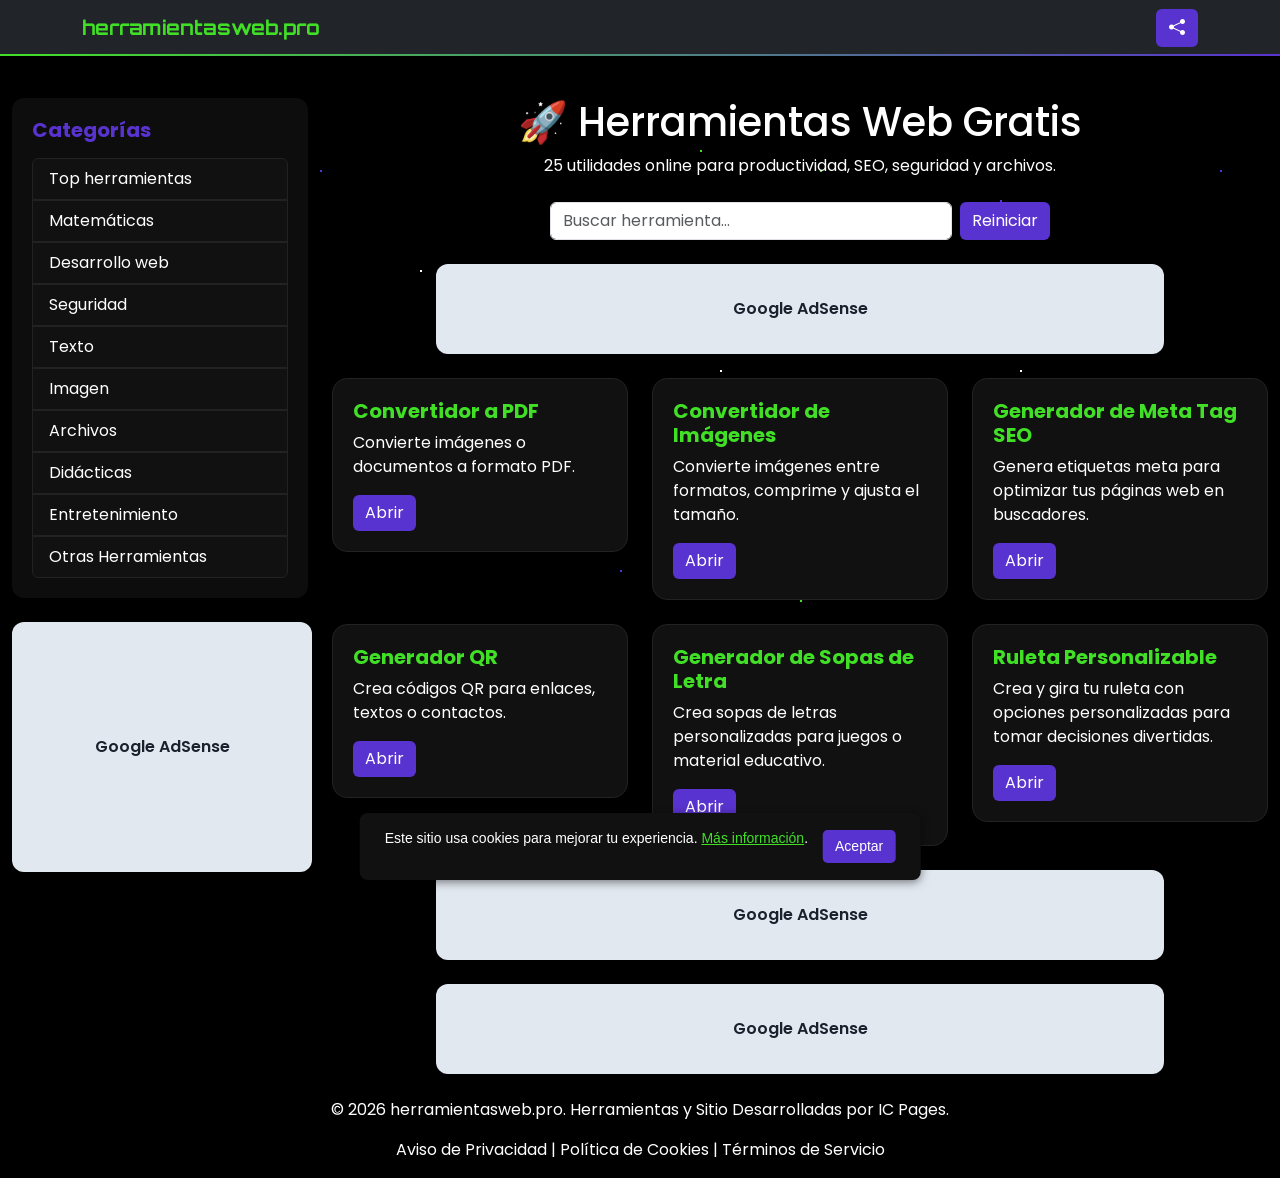
<file: index.html>
<!DOCTYPE html>
<html lang="es">
<head>
    <meta charset="UTF-8">
    <meta http-equiv="X-UA-Compatible" content="IE=edge">
    <meta name="viewport" content="width=device-width, initial-scale=1.0">
    <!-- SEO -->
    <title>Herramientas Web Gratis Online | Más de 50 herramientas útiles</title>
    <meta name="description" content="Descubre más de 50 herramientas web gratis: convertir archivos, generar QR, editar imágenes, utilidades SEO, seguridad, ofimática y mucho más. Todo online, rápido y sin instalar nada.">
    <meta name="keywords" content="herramientas web gratis, herramientas online, convertidor de archivos, generador QR, eliminar fondo imagen, herramientas SEO, utilidades digitales, productividad online, herramientas web profesionales">
    <meta name="author" content="herramientasweb.pro">
    <meta name="robots" content="index, follow">
    <link rel="canonical" href="https://icpages.github.io/HerramientasWeb-Prueba/">
    <meta http-equiv="content-language" content="es">
    <!-- OPEN GRAPH (FACEBOOK, WHATSAPP, ETC) -->
    <meta property="og:type" content="website">
    <meta property="og:title" content="Herramientas Web Gratis Online | Más de 50 herramientas útiles">
    <meta property="og:description" content="Utiliza más de 50 herramientas web gratis para productividad, SEO, imágenes, seguridad y más. Sin instalar nada.">
    <meta property="og:url" content="https://herramientasweb.pro/">
    <meta property="og:image" content="https://icpages.github.io/HerramientasWeb-Prueba/Preview.webp">
    <meta property="og:site_name" content="Herramientas Web">
    <meta property="og:locale" content="es_ES">
    <!-- TWITTER CARD -->
    <meta name="twitter:card" content="summary_large_image">
    <meta name="twitter:title" content="Herramientas Web Gratis Online | Más de 50 herramientas útiles">
    <meta name="twitter:description" content="Más de 50 herramientas web gratuitas para SEO, imágenes, productividad y seguridad. Todo online.">
    <meta name="twitter:image" content="https://icpages.github.io/HerramientasWeb-Prueba/Preview.webp">
    <meta name="twitter:site" content="@herramientasweb">
    <meta name="twitter:creator" content="@herramientasweb">
    <!-- PRECONEXIONES -->
    <link rel="preconnect" href="https://fonts.googleapis.com">
    <link rel="preconnect" href="https://fonts.gstatic.com" crossorigin>
    <!-- DATOS ESTRUCTURADOS (SEO AVANZADO) -->
    <script type="application/ld+json">
    {
      "@context": "https://schema.org",
      "@type": "WebSite",
      "name": "Herramientas Web",
      "url": "https://icpages.github.io/HerramientasWeb-Prueba/",
      "description": "Colección de herramientas web gratuitas para productividad, SEO, edición de imágenes, conversión de archivos y seguridad online.",
      "inLanguage": "es",
      "publisher": {
        "@type": "Organization",
        "name": "Herramientas Web",
        "url": "https://icpages.github.io/HerramientasWeb-Prueba/",
        "logo": {
          "@type": "ImageObject",
          "url": "https://icpages.github.io/HerramientasWeb-Prueba/Logo.webp"
        }
      }
    }
    </script>
    <!-- DATOS ESTRUCTURADOS EXTRA (SITELINK SEARCH) -->
    <script type="application/ld+json">
    {
      "@context": "https://schema.org",
      "@type": "WebSite",
      "url": "https://icpages.github.io/HerramientasWeb-Prueba/",
      "potentialAction": {
        "@type": "SearchAction",
        "target": "https://icpages.github.io/HerramientasWeb-Prueba/?s={search_term_string}",
        "query-input": "required name=search_term_string"
      }
    }
    </script>
    <!-- FAVICONS -->
    <link rel="icon" href="Logo.webp" type="image/webp">
    <link rel="apple-touch-icon" sizes="180x180" href="Logo.webp">
    <!-- GOOGLE FONTS -->
    <link href="https://fonts.googleapis.com/css2?family=Orbitron:wght@400;700&family=Poppins:wght@300;400;600&display=swap" rel="stylesheet">
    <!-- BOOTSTRAP + ICONOS -->
    <link href="https://cdn.jsdelivr.net/npm/bootstrap@5.3.3/dist/css/bootstrap.min.css" rel="stylesheet">
    <link rel="stylesheet" href="https://cdn.jsdelivr.net/npm/bootstrap-icons@1.10.5/font/bootstrap-icons.css">
    <!-- CSS  -->
    <link rel="stylesheet" href="estilos.css">
</head>

<!-- BODY -->
<body>
    <div class="estrellas"></div>

<!-- NAVBAR -->
<nav class="navbar navbar-expand-lg navbar-dark bg-dark shadow-sm">
    <div class="container d-flex justify-content-between">
        <a class="navbar-brand fw-bold" href="#">herramientasweb.pro</a>
            <button class="btn" id="shareBtn" title="Compartir"><i class="bi bi-share-fill"></i></button>
    </div>
</nav>

<!-- CONTENIDO -->
<div class="container-fluid pt-5">
    <div class="row">

        <!-- CONTENIDO IZQUIERDA -->
        <div class="col-lg-3">
        
            <!-- ÍNDICE CATEGORÍAS -->
            <div class="sidebar mb-4">
                <h5 class="mb-3">Categorías</h5>
                <div class="list-group">
                    <a href="#herramientas" class="list-group-item categoria" data-categoria="top">Top herramientas</a>
                    <a href="#herramientas" class="list-group-item categoria" data-categoria="matematicas">Matemáticas</a>
                    <a href="#herramientas" class="list-group-item categoria" data-categoria="desarrollo">Desarrollo web</a>
                    <a href="#herramientas" class="list-group-item categoria" data-categoria="seguridad">Seguridad</a>
                    <a href="#herramientas" class="list-group-item categoria" data-categoria="texto">Texto</a>
                    <a href="#herramientas" class="list-group-item categoria" data-categoria="imagen">Imagen</a>
                    <a href="#herramientas" class="list-group-item categoria" data-categoria="archivos">Archivos</a>
                    <a href="#herramientas" class="list-group-item categoria" data-categoria="didacticas">Didácticas</a>
                    <a href="#herramientas" class="list-group-item categoria" data-categoria="entretenimiento">Entretenimiento</a>
                    <a href="#herramientas" class="list-group-item categoria" data-categoria="otras">Otras Herramientas</a>
                </div>
            </div>
        
            <!-- Google AdSense 1 -->
            <div class="ad-sidebar mb-4">
                <div class="ad-placeholder ad-300x250">Google AdSense</div>
            </div>
        
        </div>

        <!-- CONTENIDO CENTRO/DERECHA -->
        <div class="col-lg-9">
        
            <!-- INICIO + BUSCADOR -->
            <section class="text-center mb-4">
                <h1>🚀 Herramientas Web Gratis</h1>
                <p>25 utilidades online para productividad, SEO, seguridad y archivos.</p>
                <div class="search-box mt-4 d-flex gap-2">
                    <input id="buscador" name="q" type="text" class="form-control" placeholder="Buscar herramienta...">
                    <button class="btn btn-primary" onclick="resetBuscar()">Reiniciar</button>
                </div>
            </section>

            <!-- Google AdSense 2 -->
            <div class="ad-sidebar" id="herramientas">
                <div class="ad-placeholder ad-728x90 mb-4">Google AdSense</div>
            </div>
        
            <!-- HERRAMIENTAS -->
            <div class="row g-4 mb-4" id="contenedor-herramientas">
                <!-- HERRAMIENTA 1: Calculadora Básica -->
                <div class="col-md-4" data-categoria="matematicas">
                    <div class="tool-card">
                        <h5 class="nombre-herramienta">Calculadora Básica</h5>
                        <p>Realiza operaciones básicas como suma, resta, multiplicación y división.</p>
                        <a href="calculadora-basica.html" class="btn btn-primary">Abrir</a>
                    </div>
                </div>
                <!-- HERRAMIENTA 2: Calculadora de Área y Perímetro -->
                <div class="col-md-4" data-categoria="matematicas">
                    <div class="tool-card">
                        <h5 class="nombre-herramienta">Calculadora de Área y Perímetro</h5>
                        <p>Determina el área y perímetro de figuras geométricas comunes.</p>
                        <a href="calculadora-area-perimetro.html" class="btn btn-primary">Abrir</a>
                    </div>
                </div>
                <!-- HERRAMIENTA 3: Calculadora de Porcentajes -->
                <div class="col-md-4" data-categoria="matematicas">
                    <div class="tool-card">
                        <h5 class="nombre-herramienta">Calculadora de Porcentajes</h5>
                        <p>Calcula porcentajes rápidamente y sin errores.</p>
                        <a href="calculadora-porcentajes.html" class="btn btn-primary">Abrir</a>
                    </div>
                </div>
                <!-- HERRAMIENTA 4: Calculadora de Promedios -->
                <div class="col-md-4" data-categoria="matematicas">
                    <div class="tool-card">
                        <h5 class="nombre-herramienta">Calculadora de Promedios</h5>
                        <p>Calcula promedios de varios números de manera rápida y sencilla.</p>
                        <a href="calculadora-promedios.html" class="btn btn-primary">Abrir</a>
                    </div>
                </div>
                <!-- HERRAMIENTA 5: Convertidor a PDF -->
                <div class="col-md-4" data-categoria="archivos, top">
                    <div class="tool-card">
                        <h5 class="nombre-herramienta">Convertidor a PDF</h5>
                        <p>Convierte imágenes o documentos a formato PDF.</p>
                        <a href="convertidor-pdf.html" class="btn btn-primary">Abrir</a>
                    </div>
                </div>
                <!-- HERRAMIENTA 6: Convertidor a .ZIP -->
                <div class="col-md-4" data-categoria="archivos">
                    <div class="tool-card">
                        <h5 class="nombre-herramienta">Convertidor a .ZIP</h5>
                        <p>Comprime múltiples archivos en un solo archivo ZIP de manera rápida.</p>
                        <a href="convertidor-zip.html" class="btn btn-primary">Abrir</a>
                    </div>
                </div>
                <!-- HERRAMIENTA 7: Convertidor de Colores -->
                <div class="col-md-4" data-categoria="desarrollo">
                    <div class="tool-card">
                        <h5 class="nombre-herramienta">Convertidor de Colores</h5>
                        <p>Convierte colores entre formatos HEX, RGB, CMYK, HSV y HSL.</p>
                        <a href="convertidor-colores.html" class="btn btn-primary">Abrir</a>
                    </div>
                </div>
                <!-- HERRAMIENTA 8: Convertidor de Imágenes -->
                <div class="col-md-4" data-categoria="imagen, top">
                    <div class="tool-card">
                        <h5 class="nombre-herramienta">Convertidor de Imágenes</h5>
                        <p>Convierte imágenes entre formatos, comprime y ajusta el tamaño.</p>
                        <a href="convertidor-imagenes.html" class="btn btn-primary">Abrir</a>
                    </div>
                </div>
                <!-- HERRAMIENTA 9: Convertidor de Números -->
                <div class="col-md-4" data-categoria="matematicas">
                    <div class="tool-card">
                        <h5 class="nombre-herramienta">Convertidor de Números</h5>
                        <p>Convierte números entre binario, decimal, hexadecimal y octal.</p>
                        <a href="convertidor-numeros.html" class="btn btn-primary">Abrir</a>
                    </div>
                </div>
                <!-- HERRAMIENTA 10: Convertidor de Unidades -->
                <div class="col-md-4" data-categoria="matematicas">
                    <div class="tool-card">
                        <h5 class="nombre-herramienta">Convertidor de Unidades</h5>
                        <p>Convierte entre diferentes unidades de medida como longitud, peso, temperatura y más.</p>
                        <a href="convertidor-unidades.html" class="btn btn-primary">Abrir</a>
                    </div>
                </div>
                <!-- HERRAMIENTA 11: Contador de Texto -->
                <div class="col-md-4" data-categoria="texto">
                    <div class="tool-card">
                        <h5 class="nombre-herramienta">Contador de Texto</h5>
                        <p>Cuenta palabras, caracteres y párrafos automáticamente.</p>
                        <a href="contador-texto.html" class="btn btn-primary">Abrir</a>
                    </div>
                </div>
                <!-- HERRAMIENTA 12: Generador de Border-Radius -->
                <div class="col-md-4" data-categoria="desarrollo">
                    <div class="tool-card">
                        <h5 class="nombre-herramienta">Generador de Border-Radius</h5>
                        <p>Diseña bordes redondeados para tus elementos CSS sin complicaciones.</p>
                        <a href="generador-border-radius.html" class="btn btn-primary">Abrir</a>
                    </div>
                </div>
                <!-- HERRAMIENTA 13: Generador de Box-Shadow -->
                <div class="col-md-4" data-categoria="desarrollo">
                    <div class="tool-card">
                        <h5 class="nombre-herramienta">Generador de Box-Shadow</h5>
                        <p>Crea sombras personalizadas para tus elementos CSS fácilmente.</p>
                        <a href="generador-box-shadow.html" class="btn btn-primary">Abrir</a>
                    </div>
                </div>
                <!-- HERRAMIENTA 14: Generador de Código de Barras -->
                <div class="col-md-4" data-categoria="otras">
                    <div class="tool-card">
                        <h5 class="nombre-herramienta">Generador de Código de Barras</h5>
                        <p>Crea códigos de barras personalizados para tus productos.</p>
                        <a href="generador-codigo-barras.html" class="btn btn-primary">Abrir</a>
                    </div>
                </div>
                <!-- HERRAMIENTA 15: Generador de Contraseñas -->
                <div class="col-md-4" data-categoria="seguridad">
                    <div class="tool-card">
                        <h5 class="nombre-herramienta">Generador de Contraseñas</h5>
                        <p>Crea contraseñas seguras con letras, números y símbolos.</p>
                        <a href="generador-password.html" class="btn btn-primary">Abrir</a>
                    </div>
                </div>
                <!-- HERRAMIENTA 16: Generador de Gradientes CSS -->
                <div class="col-md-4" data-categoria="desarrollo">
                    <div class="tool-card">
                        <h5 class="nombre-herramienta">Generador de Gradientes CSS</h5>
                        <p>Crea fondos degradados y copia el código CSS.</p>
                        <a href="generador-gradientes-css.html" class="btn btn-primary">Abrir</a>
                    </div>
                </div>
                <!-- HERRAMIENTA 17: Generador de Meta Tag SEO -->
                <div class="col-md-4" data-categoria="desarrollo, top">
                    <div class="tool-card">
                        <h5 class="nombre-herramienta">Generador de Meta Tag SEO</h5>
                        <p>Genera etiquetas meta para optimizar tus páginas web en buscadores.</p>
                        <a href="meta-tag-seo.html" class="btn btn-primary">Abrir</a>
                    </div>
                </div>
                <!-- HERRAMIENTA 18: Generador de QR -->
                <div class="col-md-4" data-categoria="otras, top">
                    <div class="tool-card">
                        <h5 class="nombre-herramienta">Generador QR</h5>
                        <p>Crea códigos QR para enlaces, textos o contactos.</p>
                        <a href="generador-qr.html" class="btn btn-primary">Abrir</a>
                    </div>
                </div>
                <!-- HERRAMIENTA 19: Generador de Sopas de Letra -->
                <div class="col-md-4" data-categoria="didacticas, top">
                    <div class="tool-card">
                        <h5 class="nombre-herramienta">Generador de Sopas de Letra</h5>
                        <p>Crea sopas de letras personalizadas para juegos o material educativo.</p>
                        <a href="sopa-letras.html" class="btn btn-primary">Abrir</a>
                    </div>
                </div>
                <!-- HERRAMIENTA 20: Generador de Tablas de Multiplicar -->
                <div class="col-md-4" data-categoria="matematicas">
                    <div class="tool-card">
                        <h5 class="nombre-herramienta">Generador de Tablas de Multiplicar</h5>
                        <p>Crea tablas de multiplicar personalizadas para aprender o enseñar matemáticas.</p>
                        <a href="generador-tablas.html" class="btn btn-primary">Abrir</a>
                    </div>
                </div>
                <!-- HERRAMIENTA 21: Invertir Texto -->
                <div class="col-md-4" data-categoria="texto">
                    <div class="tool-card">
                        <h5 class="nombre-herramienta">Invertir Texto</h5>
                        <p>Invierte cualquier texto que ingreses de manera rápida.</p>
                        <a href="invertir-texto.html" class="btn btn-primary">Abrir</a>
                    </div>
                </div>
                <!-- HERRAMIENTA 22: Minificador de CSS -->
                <div class="col-md-4" data-categoria="desarrollo">
                    <div class="tool-card">
                        <h5 class="nombre-herramienta">Minificador de CSS</h5>
                        <p>Reduce el tamaño de tus archivos CSS optimizando su código.</p>
                        <a href="minificador-css.html" class="btn btn-primary">Abrir</a>
                    </div>
                </div>
                <!-- HERRAMIENTA 23: Números Aleatorios -->
                <div class="col-md-4" data-categoria="otras">
                    <div class="tool-card">
                        <h5 class="nombre-herramienta">Números Aleatorios</h5>
                        <p>Genera números aleatorios según el rango que necesites.</p>
                        <a href="numeros-aleatorios.html" class="btn btn-primary">Abrir</a>
                    </div>
                </div>
                <!-- HERRAMIENTA 24: Ruleta Personalizable -->
                <div class="col-md-4" data-categoria="entretenimiento, top">
                    <div class="tool-card">
                        <h5 class="nombre-herramienta">Ruleta Personalizable</h5>
                        <p>Crea y gira tu ruleta con opciones personalizadas para tomar decisiones divertidas.</p>
                        <a href="ruleta-personalizable.html" class="btn btn-primary">Abrir</a>
                    </div>
                </div>
                <!-- HERRAMIENTA 25: Seleccionador de Letra Aleatoria -->
                <div class="col-md-4" data-categoria="didacticas">
                    <div class="tool-card">
                        <h5 class="nombre-herramienta">Seleccionador de Letra Aleatoria</h5>
                        <p>Elige una letra al azar del alfabeto según tus necesidades.</p>
                        <a href="seleccionador-letra.html" class="btn btn-primary">Abrir</a>
                    </div>
                </div>
            </div>
        
            <!-- Google AdSense 3-4 -->
            <div class="ad-sidebar">
                <div class="ad-placeholder ad-728x90 mb-4">Google AdSense</div>
                <div class="ad-placeholder ad-728x90">Google AdSense</div>
            </div>
        
        </div>

    </div>
</div>

<!-- FOOTER -->
<footer class="text-center mt-4">
    <p>© 2026 <a class="footer-link" href="#" target="_blank">herramientasweb.pro</a>.
        Herramientas y Sitio Desarrolladas por <a class="footer-link" href="https://ictecdigital.com/"
            target="_blank">IC Pages</a>.</p>
    <p>
        <a class="footer-link" href="aviso-privacidad.html">Aviso de Privacidad</a> |
        <a class="footer-link" href="politica-cookies.html">Política de Cookies</a> |
        <a class="footer-link" href="terminos-servicio.html">Términos de Servicio</a>
    </p>
</footer>

<!-- BANNER DE COOKIES -->
<div id="cookie-banner">
    <p>Este sitio usa cookies para mejorar tu experiencia. 
        <a href="aviso-privacidad.html" target="_blank">Más información</a>.
    </p>
    <button id="cookie-accept">Aceptar</button>
</div>
<!-- BOOTSTRAP -->
<script src="https://cdn.jsdelivr.net/npm/bootstrap@5.3.3/dist/js/bootstrap.bundle.min.js"></script>
<!-- JS -->
<script src="script-principal.js"></script>

</body>
</html>
</file>
<file: estilos.css>
:root {
    --primary: #5933cf;
    --secondary: #41e027;
}

body {
    background: #000;
    color: #fff;
    font-family: 'Poppins', sans-serif;
    overflow-x: hidden;
     padding-top: 50px;
}

/* ESTRELLAS */
.estrellas {
    position: fixed;
    width: 100%;
    height: 100%;
    background: transparent;
    z-index: -1;
}

.estrellas::after {
    content: "";
    position: absolute;
    width: 2px;
    height: 2px;
    background: white;
    box-shadow:
        100px 200px #41e027,
        200px 300px #5933cf,
        400px 500px white,
        700px 100px #41e027,
        900px 400px #5933cf,
        1200px 600px white,
        1500px 200px #41e027,
        1800px 500px #5933cf,
        250px 150px white,
        350px 450px #41e027,
        500px 250px #5933cf,
        600px 350px white,
        800px 550px #41e027,
        1000px 150px #5933cf,
        1300px 400px white,
        1600px 300px #41e027,
        50px 80px #5933cf,
        120px 420px white,
        220px 520px #41e027,
        320px 120px #5933cf,
        420px 220px white,
        520px 420px #41e027,
        620px 520px #5933cf,
        720px 320px white,
        820px 120px #41e027,
        920px 520px #5933cf,
        1020px 320px white,
        1120px 220px #41e027,
        1220px 120px #5933cf,
        1420px 520px white,
        1520px 420px #41e027,
        1720px 320px #5933cf,
        1820px 220px white;
    animation: twinkle 3s infinite alternate;
}

@keyframes twinkle {
    from {
        opacity: 0.3
    }

    to {
        opacity: 1
    }
}

/* NAVBAR */
.navbar {
    position: fixed;
    top: 0;
    width: 100%;
    z-index: 1000;
    background: #111;
}

.navbar::after{
    content: "";
    background: linear-gradient(90deg, #41e027, #5933cf);
    position: absolute;
    bottom: 0;
    left: 0;
    width: 100%;
    height: 2px;
    overflow: hidden;
}

.navbar-brand {
    font-family: 'Orbitron', sans-serif;
    color: #41e027 !important;
}

.navbar button {
    background-color: #5933cf;
    color: #fff;
}

.navbar button:hover {
    background-color: #41e027;
    color: black;
}

/* SIDEBAR */
.sidebar {
    background: #0d0d0d;
    padding: 20px;
    border-radius: 12px;
    height: fit-content;
}

.sidebar .list-group-item {
    background: #111;
    color: #fff;
    border: 1px solid #222;
    cursor: pointer;
    transition: 0.3s;
}

.sidebar .list-group-item:hover {
    background: #222;
    color: var(--secondary);
}

/* BUSCADOR */
.search-box {
    max-width: 500px;
    margin: auto;
}

/* TARJETAS */
.tool-card {
    background: #111;
    border-radius: 15px;
    padding: 20px;
    transition: 0.3s;
    border: 1px solid #222;
}

.tool-card:hover {
    transform: translateY(-5px);
    border-color: var(--secondary);
}

.nombre-herramienta {
    color: #41e027;
    font-weight: 700;
}

/* INSTRUCCIONES */
.instrucciones {
    color: #41e027;
    background: #111;
    border-radius: 15px;
    padding: 20px;
    transition: 0.3s;
    border: 1px solid #222;
}

.instrucciones h2, h5 {
    color: #5933cf;
    font-weight: 700;
}

.instrucciones p, ol {
    color: #41e027;
}

/* CALIFICACIONES */
.rating-stars{
  cursor: pointer;
  font-size: 28px;
  user-select: none;
  padding: 3px;
}

.star{
  margin:2px;
  transition: 0.2s;
  color: #fff;
}

.star.promedio{
  color: #41e027;
}

.star.hovered{
  color: #41e027;
}

.rating-text{
  font-size:15px;
  color:#ddd;
}

.rating-box {
    text-align: right;
    margin-top:-40px;
}

/* BOTON */
.btn-primary {
    background: var(--primary);
    border: none;
}

.btn-primary:hover {
    background: var(--secondary);
    color: black;
}

/* FOOTER */
#footer {
    text-align: center;
   
    padding-bottom: 1.5rem;
}
.footer-link {
    color: #fff;
    text-decoration: none;
}

.footer-link:hover {
    color: #41e027;
    font-weight: 700;
    text-decoration: none;
}

#cookie-banner{
    position: fixed;
    bottom: 20px;
    left: 50%;
    transform: translateX(-50%);
    background: #111;
    color: #fff;
    padding: 15px 25px;
    border-radius: 8px;
    box-shadow: 0 2px 10px rgba(0,0,0,0.5);
    display: flex;
    align-items: center;
    gap: 15px;
    z-index: 2000;
    font-family: Arial, sans-serif;
    font-size: 14px;
    animation: slideUp 0.5s ease-out;
}

#cookie-banner a{
    color: #41e027;
    text-decoration: underline;
}

#cookie-banner button{
    background: #5933cf;
    color: #fff;
    border: none;
    padding: 6px 12px;
    border-radius: 5px;
    cursor: pointer;
}

@keyframes slideUp{
    from { transform: translate(-50%, 100px); opacity: 0; }
    to { transform: translate(-50%, 0); opacity: 1; }
}
#sopaCanvas { border:2px solid #333; background:#fff; margin-top:20px; }
#ruletaCanvas { border:2px solid #333; border-radius:50%; background:#fff; }
#opcionesList { max-height: 200px; overflow-y: auto; margin-bottom:1rem; }
#podium { margin-top:20px; }
.podium-item { display:flex; justify-content:space-between; padding:5px 10px; border-bottom:1px solid #ccc; }

/* Google AdSense */
.ad-placeholder {
    background-color: #e2e8f0;
    color: #1a202c;
    display: flex;
    justify-content: center;
    align-items: center;
    font-weight: 600;
    border-radius: 12px;
}
.ad-300x250 { width: 300px; height: 250px; margin: 0 auto; }
.ad-300x600 { width: 300px; height: 600px; }
.ad-728x90  { width: 100%; max-width: 728px; height: 90px; margin: 0 auto; }
</file>
